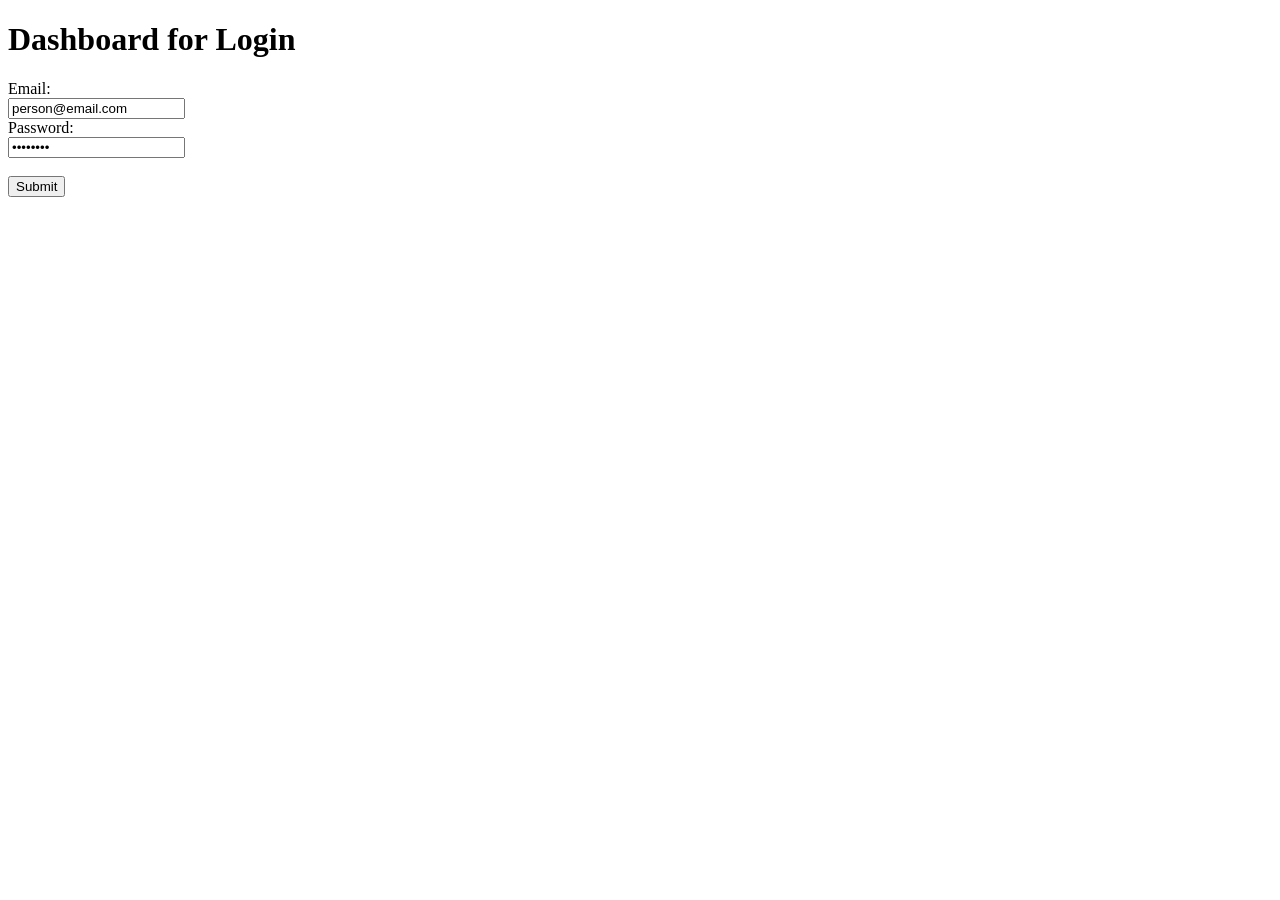
<file: flask-routing/static/dashboard.html>
<!DOCTYPE html>
<html>
    <head>
        <title>Dashboard</title>
    </head>
    <body>
        <h1>Dashboard for Login</h1>
        <form action="/login">
          <label for="email">Email:</label><br>
          <input type="text" id="email" name="email" value="person@email.com"><br>
          <label for="password">Password:</label><br/>
          <input type="password" id="password" name="password" value="password"><br><br>
          <input type="submit" value="Submit">
        </form>
    </body>
</html>
</file>
